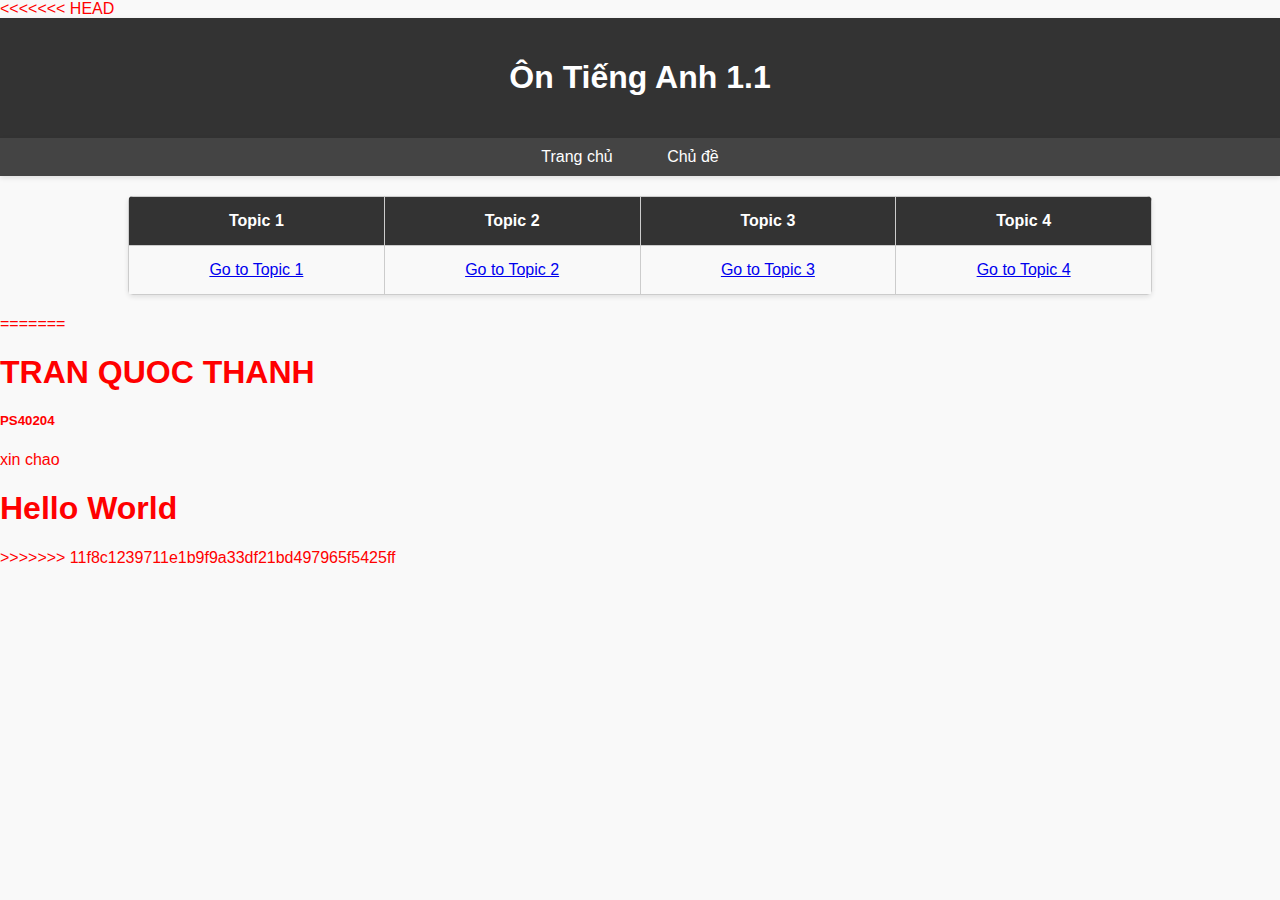
<file: index.html>
<!DOCTYPE html>
<html lang="en">
<head>
<<<<<<< HEAD
  <meta charset="UTF-8">
  <meta name="viewport" content="width=device-width, initial-scale=1.0">
  <title>Ôn Tiếng Anh 1.1</title>
  <style>
    body {
      margin: 0;
      padding: 0;
      font-family: 'Arial', sans-serif;
      background-color: #f9f9f9;
      color: #333;
    }

    header {
      background-color: #333;
      color: #fff;
      padding: 20px;
      text-align: center;
      box-shadow: 0 2px 5px rgba(0, 0, 0, 0.1);
    }

    nav {
      background-color: #444;
      padding: 10px;
      text-align: center;
      box-shadow: 0 2px 5px rgba(0, 0, 0, 0.1);
    }

    nav ul {
      list-style-type: none;
      margin: 0;
      padding: 0;
    }

    nav ul li {
      display: inline-block;
      margin-right: 20px;
    }

    nav ul li a {
      color: #fff;
      text-decoration: none;
      padding: 10px 15px;
      border-radius: 5px;
      transition: background-color 0.3s ease-in-out;
    }

    nav ul li:hover {
      background-color: #333;
    }

    nav ul .dropdown {
      display: inline-block;
    }

    nav ul .dropdown-content {
      display: none;
      position: absolute;
      background-color: #333;
      box-shadow: 0 2px 5px rgba(0, 0, 0, 0.1);
      border-radius: 5px;
      z-index: 1;
    }

    nav ul .dropdown:hover .dropdown-content {
      display: block;
    }

    nav ul .dropdown-content a {
      color: #fff;
      padding: 12px 16px;
      text-decoration: none;
      display: block;
      text-align: left;
    }

    nav ul .dropdown-content a:hover {
      background-color: #ffcc00;
    }

    .topic-table {
      margin: 20px auto;
      width: 80%;
      border-collapse: collapse;
      background-color: #fff;
      box-shadow: 0 2px 5px rgba(0, 0, 0, 0.1);
      border-radius: 5px;
      overflow: hidden;
    }

    .topic-table th, .topic-table td {
      padding: 15px;
      text-align: center;
      border: 1px solid #ccc;
    }

    .topic-table th {
      background-color: #333;
      color: #fff;
    }

    .topic-table td {
      background-color: #f9f9f9;
    }

    #topic-list {
      display: none;
      background-color: #444;
      color: #fff;
      padding: 10px;
      border-radius: 5px;
      box-shadow: 0 2px 5px rgba(0, 0, 0, 0.1);
    }

    #topic-list ul {
      padding: 0;
    }

    #topic-list li {
      list-style: none;
      margin: 10px 0;
    }

    #topic-list a {
      color: #fff;
      text-decoration: none;
      font-size: 16px;
      display: block;
      padding: 5px;
      transition: background-color 0.3s ease-in-out;
    }

    #topic-list a:hover {
      background-color: #333;
    }
  </style>
</head>
<body>

  <header>
    <h1>Ôn Tiếng Anh 1.1</h1>
  </header>

  <nav>
    <ul>
      <li><a href="index.html">Trang chủ</a></li>
      <li class="dropdown">
        <a href="#" onclick="showTopics()">Chủ đề</a>
        <div class="dropdown-content">
          <a href="topic1/topic1.html">Topic 1</a>
          <a href="topic2/topic2.html">Topic 2</a>
          <a href="topic3/topic3.html">Topic 3</a>
          <a href="topic4/topic4.html">Topic 4</a>
        </div>
      </li>
    </ul>
  </nav>

  <div id="topic-list">
    <ul>
      <li><a href="topic1/topic1.html">Topic 1</a></li>
      <li><a href="topic2/topic2.html">Topic 2</a></li>
      <li><a href="topic3/topic3.html">Topic 3</a></li>
      <li><a href="topic4/topic4.html">Topic 4</a></li>
    </ul>
  </div>

  <table class="topic-table">
    <tr>
      <th>Topic 1</th>
      <th>Topic 2</th>
      <th>Topic 3</th>
      <th>Topic 4</th>
    </tr>
    <tr>
      <td><a href="topic1/topic1.html">Go to Topic 1</a></td>
      <td><a href="topic2/topic2.html">Go to Topic 2</a></td>
      <td><a href="topic3/topic3.html">Go to Topic 3</a></td>
      <td><a href="topic4/topic4.html">Go to Topic 4</a></td>
    </tr>
  </table>

  <script>
    function showTopics() {
      var topicList = document.getElementById("topic-list");
      if (topicList.style.display === "none") {
        topicList.style.display = "block";
      } else {
        topicList.style.display = "none";
      }
    }
  </script>
</body>
</html>
=======
    <meta charset="UTF-8">
    <meta name="viewport" content="width=device-width, initial-scale=1.0">
    <title>Document</title>
</head>
<body style="color: red;">
    <h1> TRAN QUOC THANH</h1>
    <H5>PS40204</H5>
    <p>xin chao</p>
    
</body>
</html><h1>Hello World</h1>
>>>>>>> 11f8c1239711e1b9f9a33df21bd497965f5425ff
</file>
